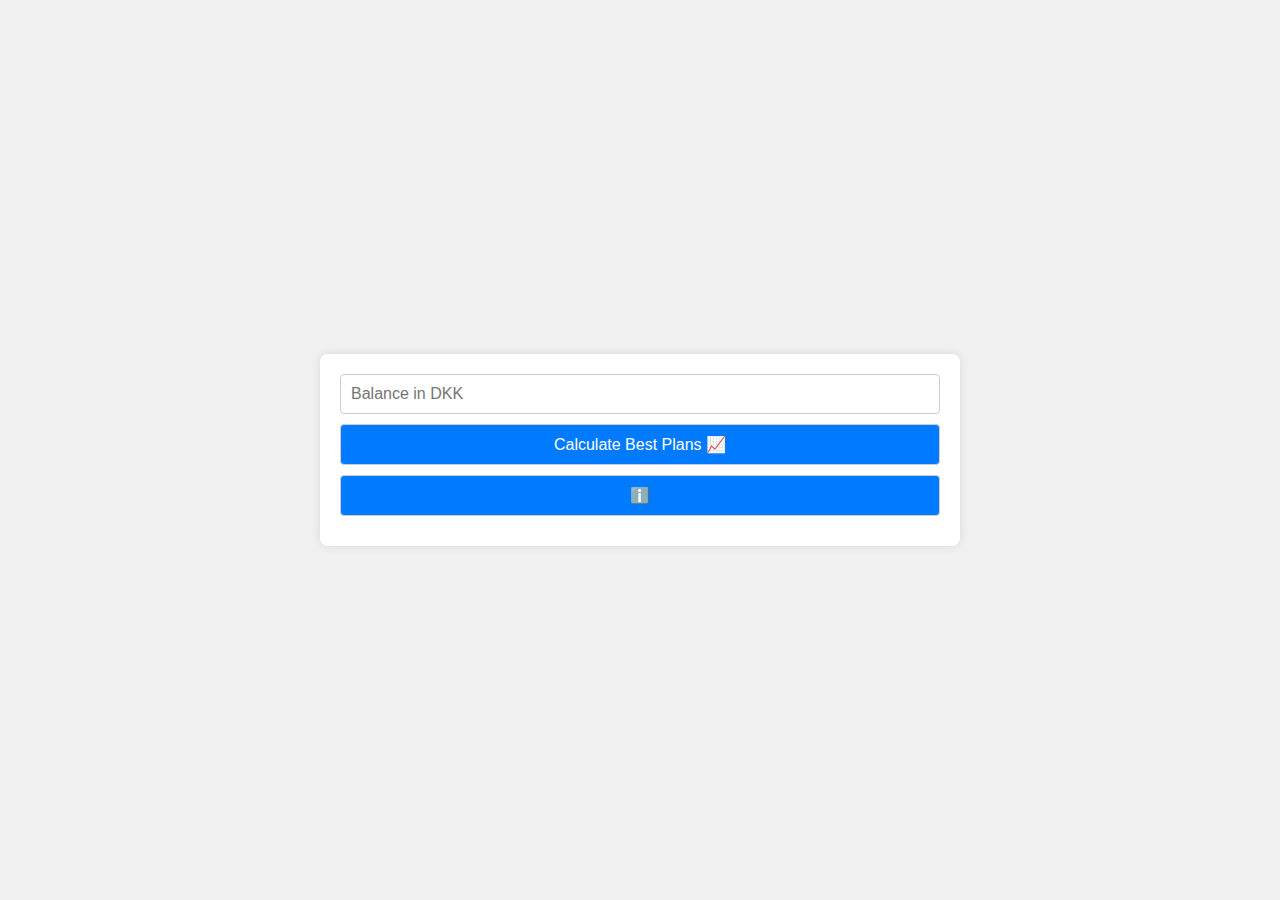
<file: assets/templates/index.html>
<!DOCTYPE html>
<html lang="en">
<head>
    <meta charset="UTF-8">
    <meta name="viewport" content="width=device-width, initial-scale=1.0">
    <title>Lunar Plan Advisor Denmark</title>
    <link rel="stylesheet" href="../css/styles.css">
</head>
<body>
    <div id="container">
        <input type="text" id="balance" placeholder="Balance in DKK" onkeydown="if (event.key === 'Enter') calculateBestPlans()">
        <button onclick="calculateBestPlans()">Calculate Best Plans 📈</button>
        <button onclick="window.location.href='https://github.com/romietis/lunar-plan-advisor/wiki#welcome-to-lunar-plan-advisor'">ℹ️</button>
        <div id="best-plans"></div>
    </div>
    <script src="../js/script.js"></script>
</body>
</html>
</file>
<file: assets/css/styles.css>
body {
    font-family: Arial, sans-serif;
    margin: 0;
    padding: 0;
    display: flex;
    justify-content: center;
    align-items: center;
    height: 100vh;
    background-color: #f0f0f0;
}

#container {
    width: 80%;
    max-width: 600px;
    padding: 20px;
    background-color: #ffffff;
    border-radius: 8px;
    box-shadow: 0 0 10px rgba(0, 0, 0, 0.1);
}

input[type="text"],
button {
    width: 100%;
    padding: 10px;
    margin-bottom: 10px;
    border: 1px solid #ccc;
    border-radius: 4px;
    box-sizing: border-box;
    font-size: 16px;
}

button {
    background-color: #007bff;
    color: #fff;
    cursor: pointer;
}

button:hover {
    background-color: #0056b3;
}

.plan {
    border: 1px solid #ccc;
    border-radius: 4px;
    padding: 10px;
    margin-bottom: 10px;
}
</file>
